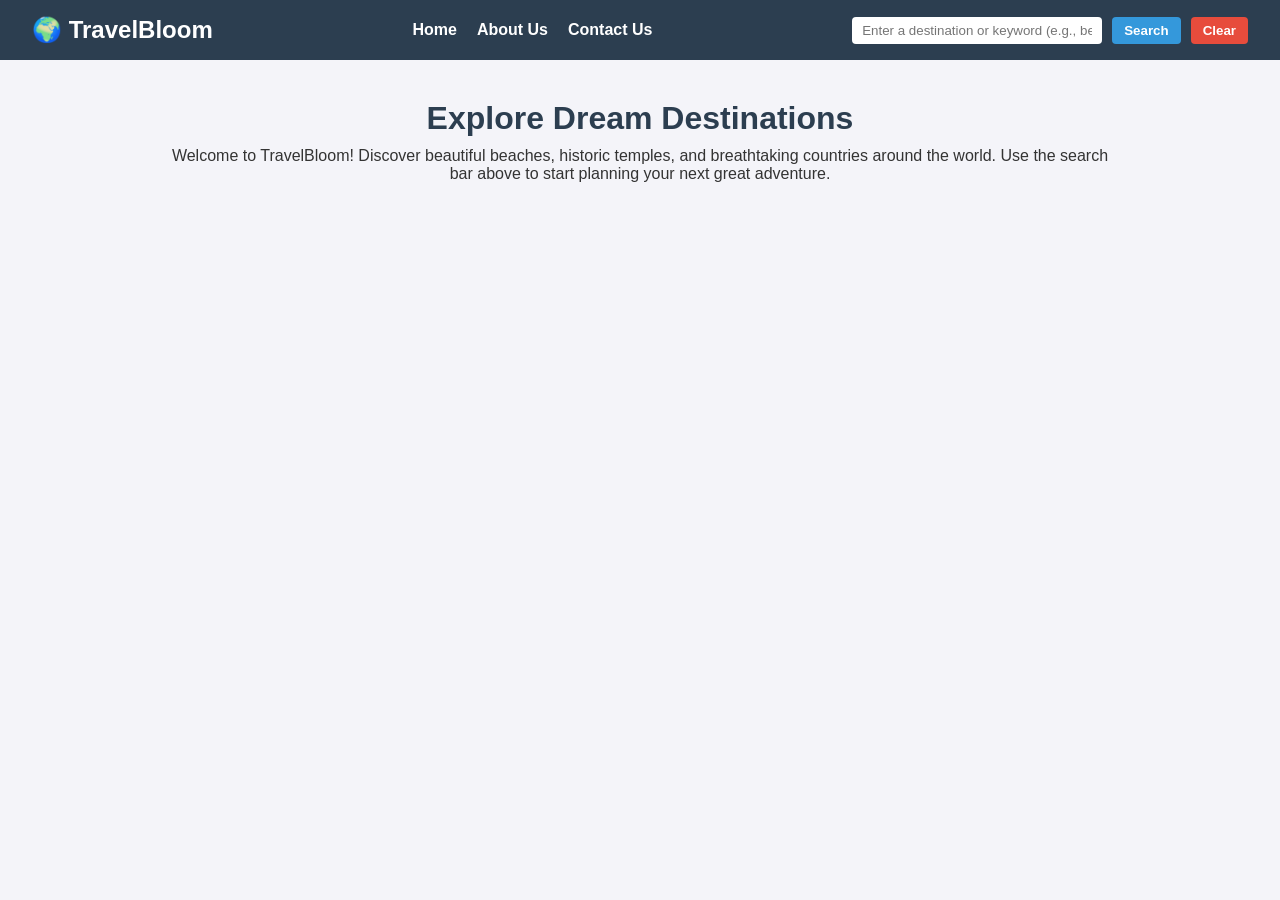
<file: index.html>
<!DOCTYPE html>
<html lang="en">
<head>
    <meta charset="UTF-8">
    <meta name="viewport" content="width=device-width, initial-scale=1.0">
    <title>Travel Recommendation</title>
    <link rel="stylesheet" href="style.css">
</head>
<body>
    <nav class="navbar">
        <div class="logo">
            <h2>🌍 TravelBloom</h2>
        </div>
        <ul class="nav-links">
            <li><a href="index.html">Home</a></li>
            <li><a href="about.html">About Us</a></li>
            <li><a href="contact.html">Contact Us</a></li>
        </ul>
        <div class="search-bar">
            <input type="text" id="searchInput" placeholder="Enter a destination or keyword (e.g., beach, temple, country)">
            <button id="searchBtn">Search</button>
            <button id="clearBtn">Clear</button>
        </div>
    </nav>

    <div class="main-content">
        <div class="intro">
            <h1>Explore Dream Destinations</h1>
            <p>Welcome to TravelBloom! Discover beautiful beaches, historic temples, and breathtaking countries around the world. Use the search bar above to start planning your next great adventure.</p>
        </div>
        <div id="resultsContainer" class="results-container">
            <!-- Search results will appear here -->
        </div>
    </div>

    <script src="script.js"></script>
</body>
</html>
</file>
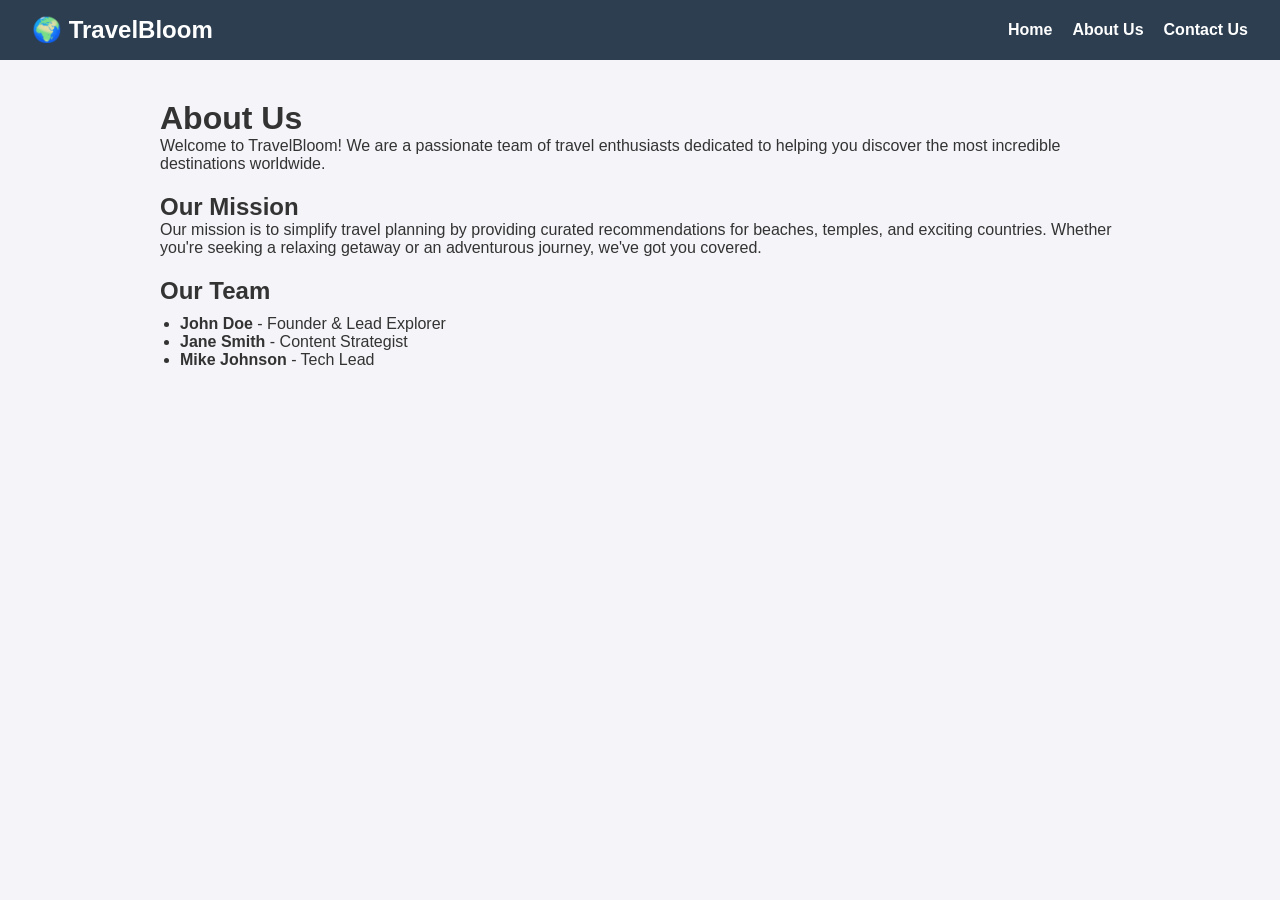
<file: about.html>
<!DOCTYPE html>
<html lang="en">
<head>
    <meta charset="UTF-8">
    <meta name="viewport" content="width=device-width, initial-scale=1.0">
    <title>About Us - Travel Recommendation</title>
    <link rel="stylesheet" href="style.css">
</head>
<body>
    <nav class="navbar">
        <div class="logo">
            <h2>🌍 TravelBloom</h2>
        </div>
        <ul class="nav-links">
            <li><a href="index.html">Home</a></li>
            <li><a href="about.html">About Us</a></li>
            <li><a href="contact.html">Contact Us</a></li>
        </ul>
    </nav>

    <div class="page-content">
        <h1>About Us</h1>
        <div class="about-section">
            <p>Welcome to TravelBloom! We are a passionate team of travel enthusiasts dedicated to helping you discover the most incredible destinations worldwide.</p>
            
            <h2>Our Mission</h2>
            <p>Our mission is to simplify travel planning by providing curated recommendations for beaches, temples, and exciting countries. Whether you're seeking a relaxing getaway or an adventurous journey, we've got you covered.</p>
            
            <h2>Our Team</h2>
            <ul>
                <li><strong>John Doe</strong> - Founder & Lead Explorer</li>
                <li><strong>Jane Smith</strong> - Content Strategist</li>
                <li><strong>Mike Johnson</strong> - Tech Lead</li>
            </ul>
        </div>
    </div>
</body>
</html>
</file>
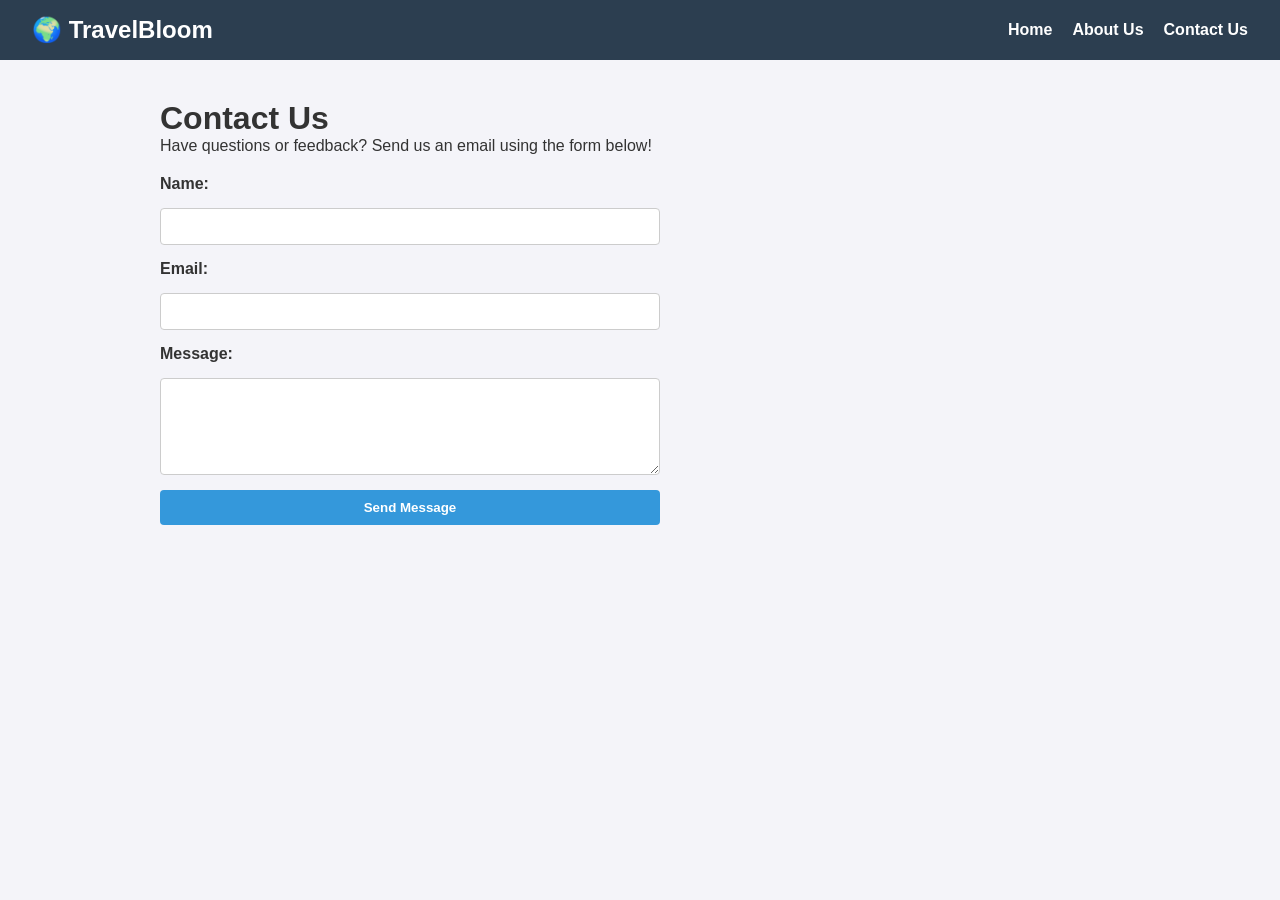
<file: contact.html>
<!DOCTYPE html>
<html lang="en">
<head>
    <meta charset="UTF-8">
    <meta name="viewport" content="width=device-width, initial-scale=1.0">
    <title>Contact Us - Travel Recommendation</title>
    <link rel="stylesheet" href="style.css">
</head>
<body>
    <nav class="navbar">
        <div class="logo">
            <h2>🌍 TravelBloom</h2>
        </div>
        <ul class="nav-links">
            <li><a href="index.html">Home</a></li>
            <li><a href="about.html">About Us</a></li>
            <li><a href="contact.html">Contact Us</a></li>
        </ul>
    </nav>

    <div class="page-content">
        <h1>Contact Us</h1>
        <div class="contact-form-container">
            <p>Have questions or feedback? Send us an email using the form below!</p>
            <form action="#" method="POST" class="contact-form">
                <label for="name">Name:</label>
                <input type="text" id="name" name="name" required>

                <label for="email">Email:</label>
                <input type="email" id="email" name="email" required>

                <label for="message">Message:</label>
                <textarea id="message" name="message" rows="5" required></textarea>

                <button type="submit">Send Message</button>
            </form>
        </div>
    </div>
</body>
</html>
</file>
<file: style.css>
* {
    margin: 0;
    padding: 0;
    box-sizing: border-box;
    font-family: 'Segoe UI', Tahoma, Geneva, Verdana, sans-serif;
}

body {
    background-color: #f4f4f9;
    color: #333;
}

/* Navbar Styling */
.navbar {
    display: flex;
    justify-content: space-between;
    align-items: center;
    background-color: #2c3e50;
    color: white;
    padding: 1rem 2rem;
}

.nav-links {
    list-style: none;
    display: flex;
    gap: 20px;
}

.nav-links li a {
    color: white;
    text-decoration: none;
    font-weight: bold;
}

.nav-links li a:hover {
    color: #3498db;
}

.search-bar {
    display: flex;
    gap: 10px;
}

.search-bar input {
    padding: 5px 10px;
    border-radius: 4px;
    border: none;
    width: 250px;
}

.search-bar button {
    padding: 6px 12px;
    border: none;
    border-radius: 4px;
    background-color: #3498db;
    color: white;
    cursor: pointer;
    font-weight: bold;
}

.search-bar button:hover {
    background-color: #2980b9;
}

#clearBtn {
    background-color: #e74c3c;
}
#clearBtn:hover {
    background-color: #c0392b;
}

/* Page Layouts */
.main-content, .page-content {
    max-width: 1000px;
    margin: 40px auto;
    padding: 0 20px;
}

.intro {
    text-align: center;
    margin-bottom: 40px;
}

.intro h1 {
    color: #2c3e50;
    margin-bottom: 10px;
}

/* Search Results Layout */
.results-container {
    display: flex;
    flex-wrap: wrap;
    gap: 20px;
    justify-content: center;
}

.result-card {
    background: white;
    border-radius: 8px;
    box-shadow: 0 4px 8px rgba(0,0,0,0.1);
    overflow: hidden;
    width: 300px;
    display: flex;
    flex-direction: column;
}

.result-card img {
    width: 100%;
    height: 200px;
    object-fit: cover;
}

.result-card .info {
    padding: 15px;
}

.result-card h3 {
    margin-bottom: 10px;
    color: #2c3e50;
}

.result-card button {
    margin-top: auto;
    padding: 10px;
    background-color: #2ecc71;
    color: white;
    border: none;
    cursor: pointer;
    font-weight: bold;
}
.result-card button:hover {
    background-color: #27ae60;
}

/* Forms and About */
.contact-form {
    display: flex;
    flex-direction: column;
    gap: 15px;
    margin-top: 20px;
    max-width: 500px;
}

.contact-form label {
    font-weight: bold;
}

.contact-form input, .contact-form textarea {
    padding: 10px;
    border: 1px solid #ccc;
    border-radius: 4px;
    width: 100%;
}

.contact-form button {
    padding: 10px;
    background-color: #3498db;
    color: white;
    border: none;
    border-radius: 4px;
    cursor: pointer;
    font-weight: bold;
}

.about-section h2 {
    margin-top: 20px;
}
.about-section ul {
    margin-left: 20px;
    margin-top: 10px;
}
</file>
